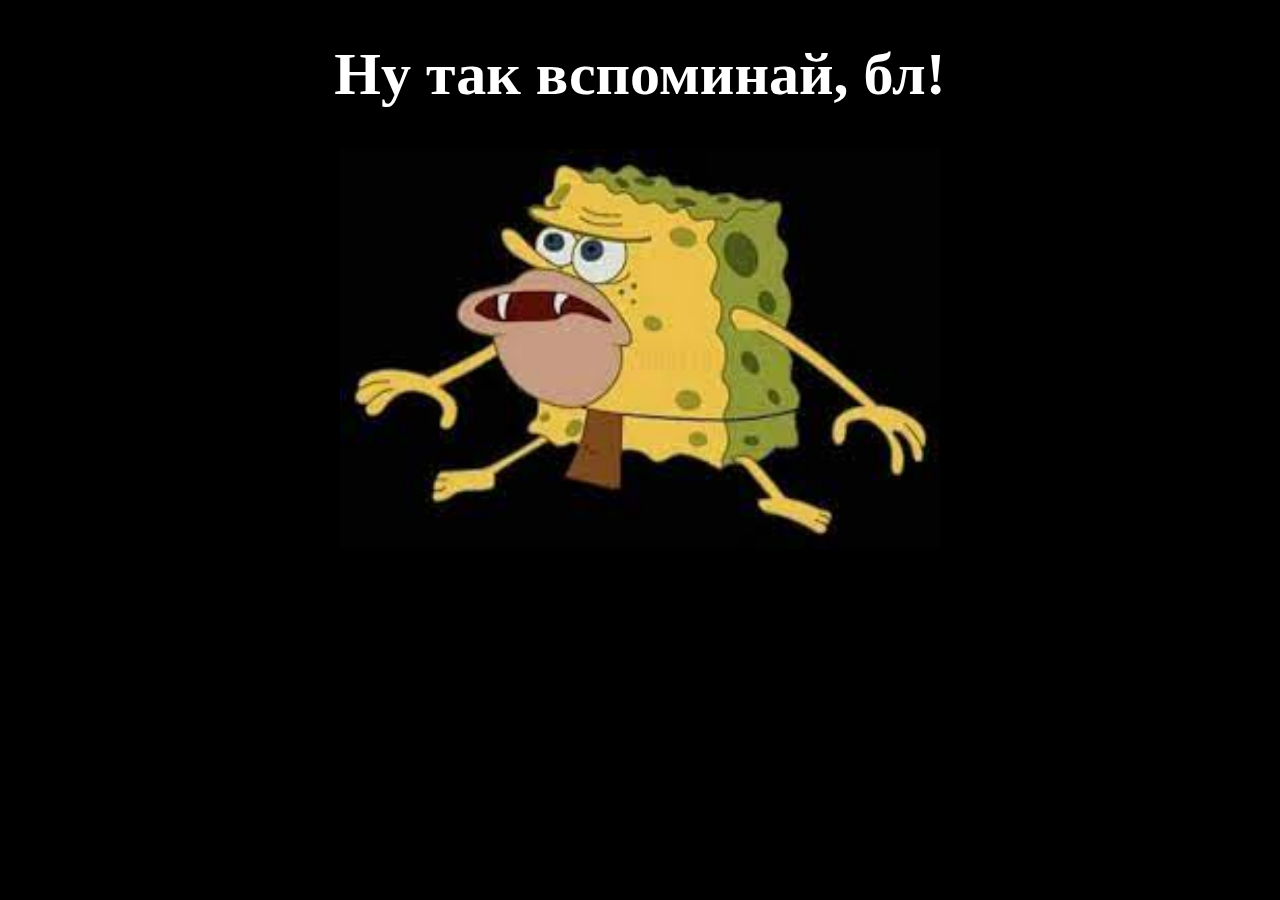
<file: front-end/pages/login-signup/forgot-pswrd.html>
<!DOCTYPE html>
<html lang="en">
<head>
    <meta charset="UTF-8">
    <meta http-equiv="X-UA-Compatible" content="IE=edge">
    <meta name="viewport" content="width=device-width, initial-scale=1.0">
    <title>Дуряха</title>
</head>
<style>
    body {
        text-align: center;
        background-color: black;
    }
    .title {
        font-size: 60px;
        color: white;
    }
    img {
        width: 600px;
        height: 400px;
    }
</style>
<body>
    <h1 class="title">Ну так вспоминай, бл!</h1>
    <img src="[data-uri]" alt="">
</body>
</html>
</file>
